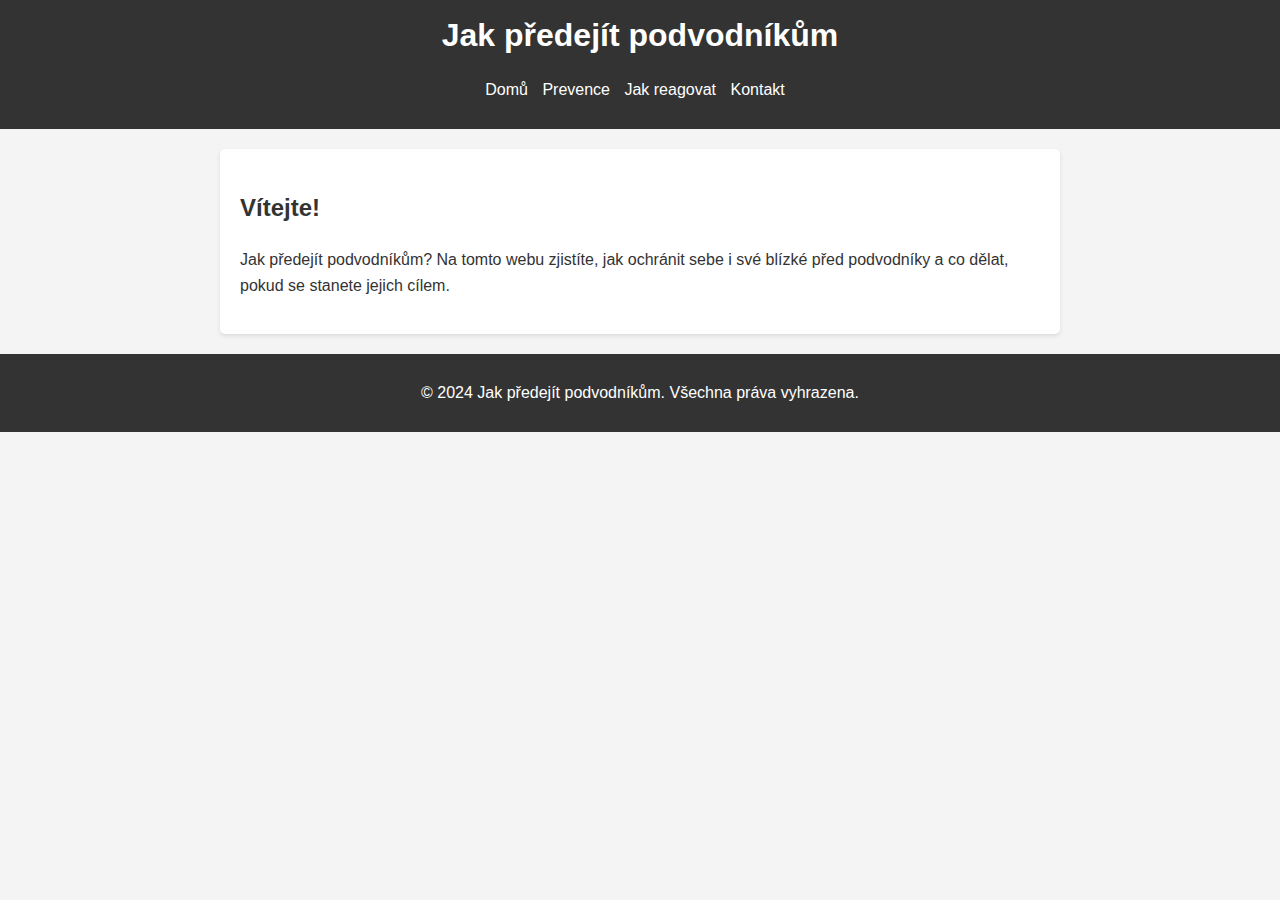
<file: index.html>
<!DOCTYPE html>
<html lang="cs">
<head>
    <meta charset="UTF-8">
    <meta name="viewport" content="width=device-width, initial-scale=1.0">
    <title>Jak předejít podvodníkům</title>
    <link rel="stylesheet" href="style.css">
</head>
<body>
    <header>
        <h1>Jak předejít podvodníkům</h1>
        <nav>
            <ul>
                <li><a href="index.html">Domů</a></li>
                <li><a href="prevence.html">Prevence</a></li>
                <li><a href="reakce.html">Jak reagovat</a></li>
                <li><a href="kontakt.html">Kontakt</a></li>
            </ul>
        </nav>
    </header>
    <main>
        <h2>Vítejte!</h2>
        <p>Jak předejít podvodníkům? Na tomto webu zjistíte, jak ochránit sebe i své blízké před podvodníky a co dělat, pokud se stanete jejich cílem.</p>
    </main>
    <footer>
        <p>&copy; 2024 Jak předejít podvodníkům. Všechna práva vyhrazena.</p>
    </footer>
</body>
</html>
</file>
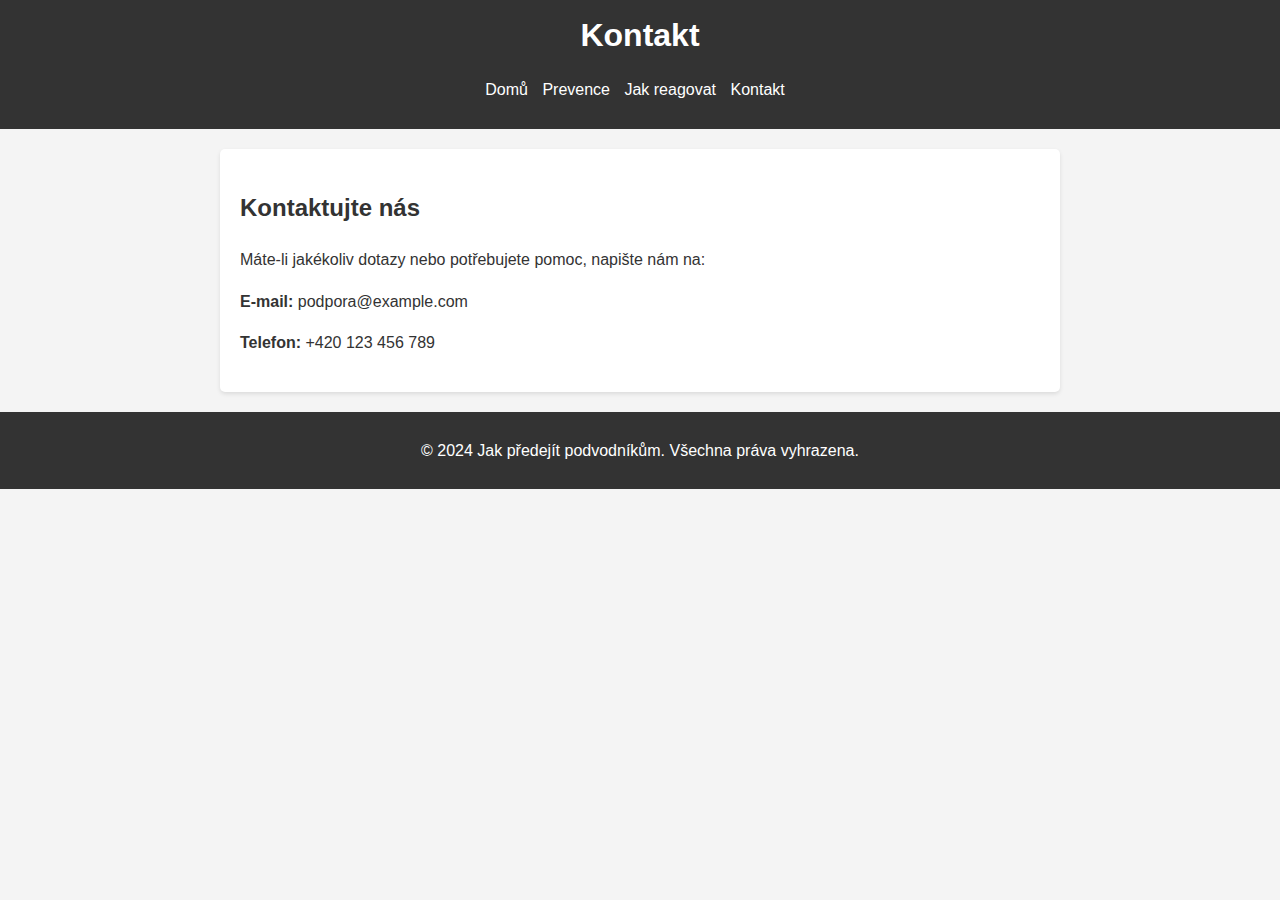
<file: kontakt.html>
<!DOCTYPE html>
<html lang="cs">
<head>
    <meta charset="UTF-8">
    <meta name="viewport" content="width=device-width, initial-scale=1.0">
    <title>Kontakt</title>
    <link rel="stylesheet" href="style.css">
</head>
<body>
    <header>
        <h1>Kontakt</h1>
        <nav>
            <ul>
                <li><a href="index.html">Domů</a></li>
                <li><a href="prevence.html">Prevence</a></li>
                <li><a href="reakce.html">Jak reagovat</a></li>
                <li><a href="kontakt.html">Kontakt</a></li>
            </ul>
        </nav>
    </header>
    <main>
        <h2>Kontaktujte nás</h2>
        <p>Máte-li jakékoliv dotazy nebo potřebujete pomoc, napište nám na:</p>
        <p><strong>E-mail:</strong> podpora@example.com</p>
        <p><strong>Telefon:</strong> +420 123 456 789</p>
    </main>
    <footer>
        <p>&copy; 2024 Jak předejít podvodníkům. Všechna práva vyhrazena.</p>
    </footer>
</body>
</html>
</file>
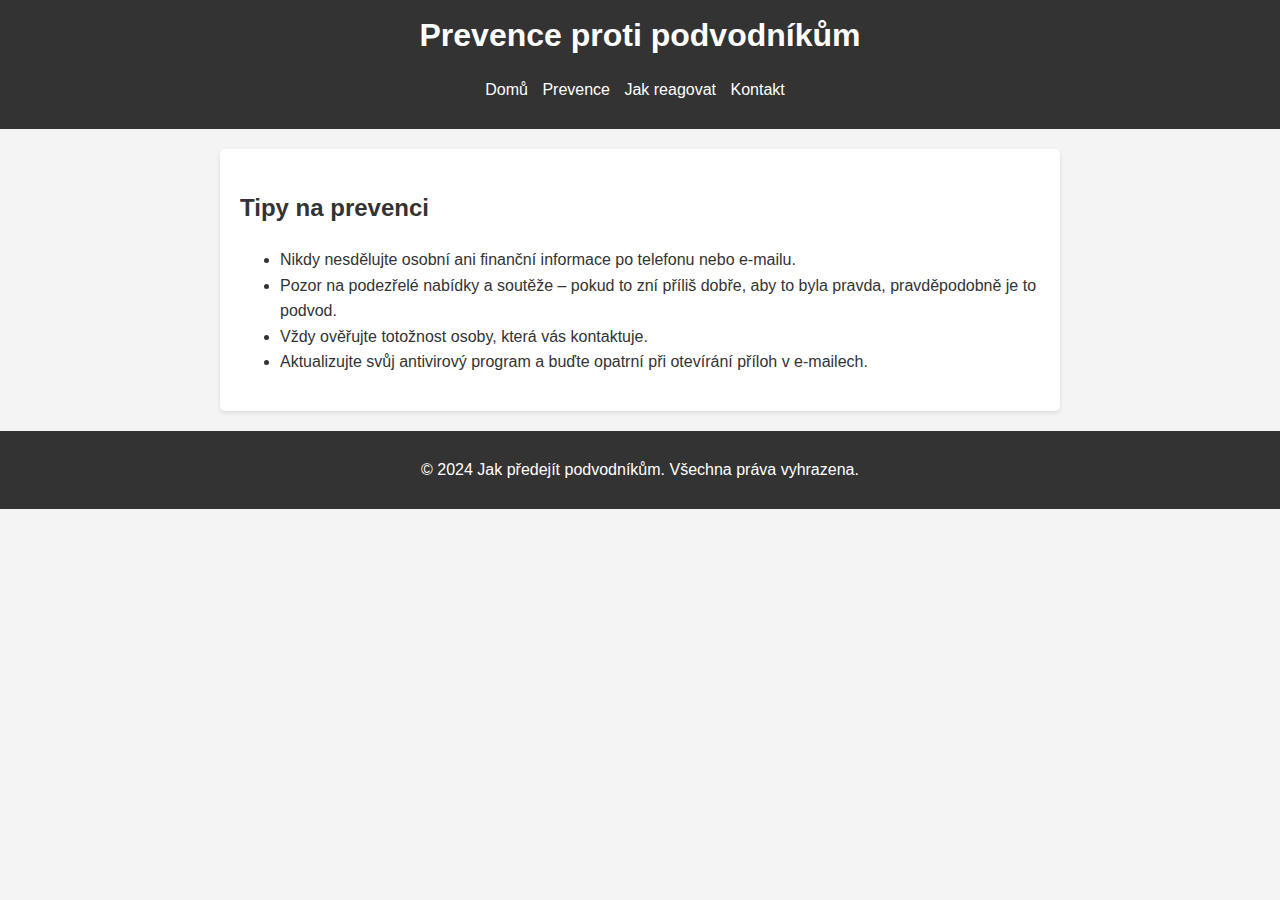
<file: prevence.html>
<!DOCTYPE html>
<html lang="cs">
<head>
    <meta charset="UTF-8">
    <meta name="viewport" content="width=device-width, initial-scale=1.0">
    <title>Prevence proti podvodníkům</title>
    <link rel="stylesheet" href="style.css">
</head>
<body>
    <header>
        <h1>Prevence proti podvodníkům</h1>
        <nav>
            <ul>
                <li><a href="index.html">Domů</a></li>
                <li><a href="prevence.html">Prevence</a></li>
                <li><a href="reakce.html">Jak reagovat</a></li>
                <li><a href="kontakt.html">Kontakt</a></li>
            </ul>
        </nav>
    </header>
    <main>
        <h2>Tipy na prevenci</h2>
        <ul>
            <li>Nikdy nesdělujte osobní ani finanční informace po telefonu nebo e-mailu.</li>
            <li>Pozor na podezřelé nabídky a soutěže – pokud to zní příliš dobře, aby to byla pravda, pravděpodobně je to podvod.</li>
            <li>Vždy ověřujte totožnost osoby, která vás kontaktuje.</li>
            <li>Aktualizujte svůj antivirový program a buďte opatrní při otevírání příloh v e-mailech.</li>
        </ul>
    </main>
    <footer>
        <p>&copy; 2024 Jak předejít podvodníkům. Všechna práva vyhrazena.</p>
    </footer>
</body>
</html>
</file>
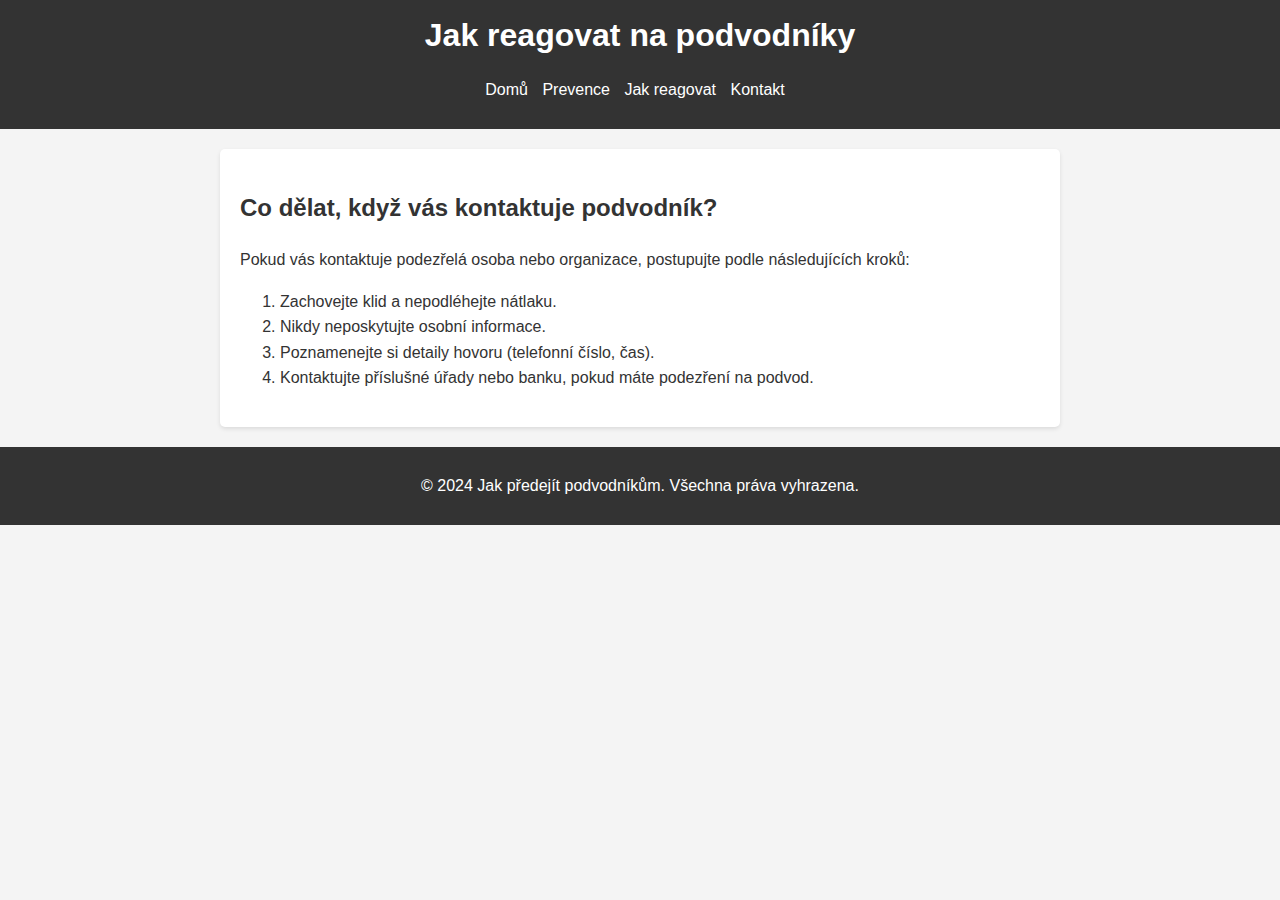
<file: reakce.html>
<!DOCTYPE html>
<html lang="cs">
<head>
    <meta charset="UTF-8">
    <meta name="viewport" content="width=device-width, initial-scale=1.0">
    <title>Jak reagovat na podvodníky</title>
    <link rel="stylesheet" href="style.css">
</head>
<body>
    <header>
        <h1>Jak reagovat na podvodníky</h1>
        <nav>
            <ul>
                <li><a href="index.html">Domů</a></li>
                <li><a href="prevence.html">Prevence</a></li>
                <li><a href="reakce.html">Jak reagovat</a></li>
                <li><a href="kontakt.html">Kontakt</a></li>
            </ul>
        </nav>
    </header>
    <main>
        <h2>Co dělat, když vás kontaktuje podvodník?</h2>
        <p>Pokud vás kontaktuje podezřelá osoba nebo organizace, postupujte podle následujících kroků:</p>
        <ol>
            <li>Zachovejte klid a nepodléhejte nátlaku.</li>
            <li>Nikdy neposkytujte osobní informace.</li>
            <li>Poznamenejte si detaily hovoru (telefonní číslo, čas).</li>
            <li>Kontaktujte příslušné úřady nebo banku, pokud máte podezření na podvod.</li>
        </ol>
    </main>
    <footer>
        <p>&copy; 2024 Jak předejít podvodníkům. Všechna práva vyhrazena.</p>
    </footer>
</body>
</html>
</file>
<file: style.css>
body {
    font-family: Arial, sans-serif;
    line-height: 1.6;
    margin: 0;
    padding: 0;
    background-color: #f4f4f4;
    color: #333;
}

header {
    background: #333;
    color: #fff;
    padding: 10px 0;
    text-align: center;
}

header h1 {
    margin: 0;
}

nav ul {
    list-style: none;
    padding: 0;
}

nav ul li {
    display: inline;
    margin-right: 10px;
}

nav ul li a {
    color: #fff;
    text-decoration: none;
}

main {
    padding: 20px;
    background: #fff;
    margin: 20px auto;
    max-width: 800px;
    border-radius: 5px;
    box-shadow: 0 2px 4px rgba(0, 0, 0, 0.1);
}

footer {
    text-align: center;
    padding: 10px 0;
    background: #333;
    color: #fff;
    margin-top: 20px;
}
</file>
